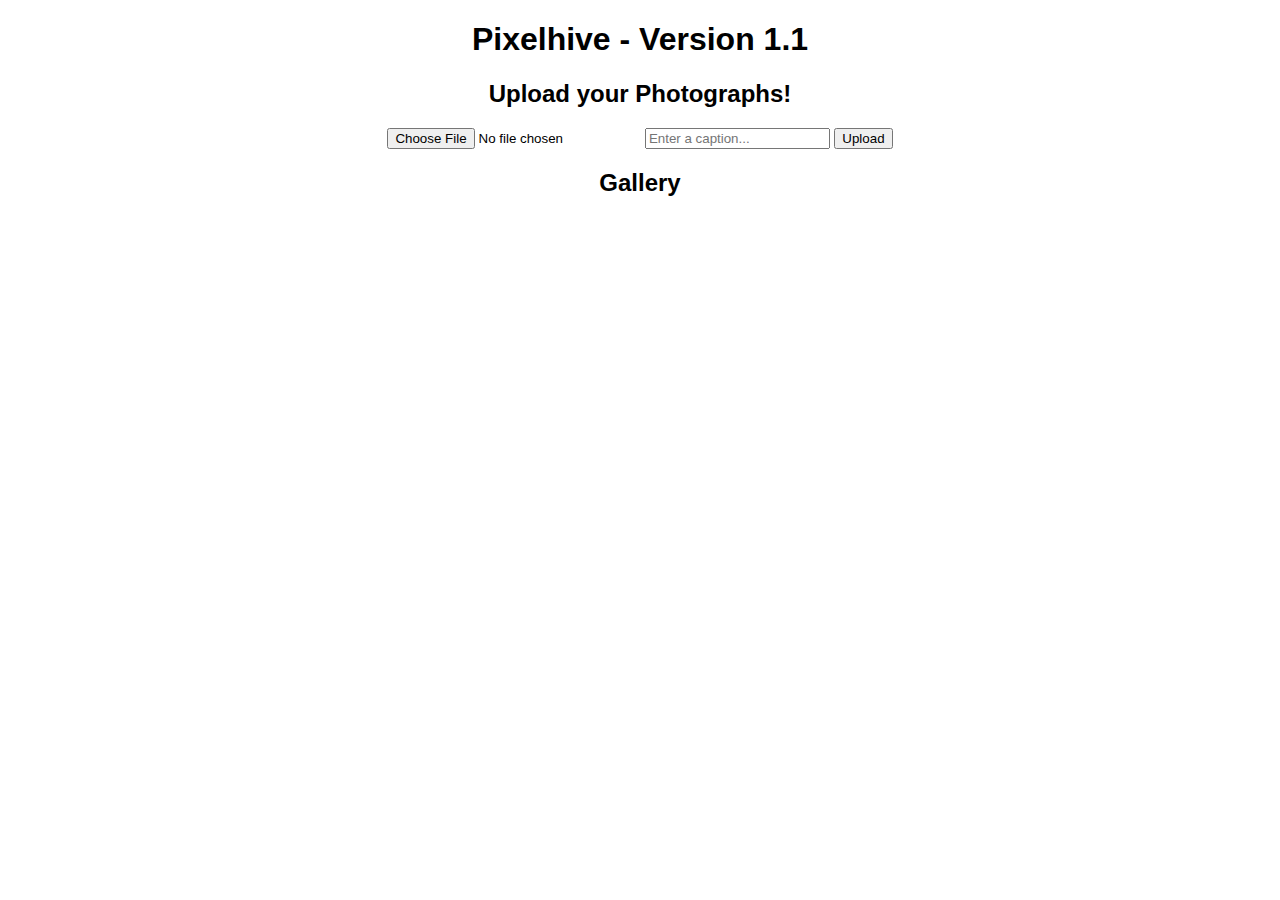
<file: index.html>
<!DOCTYPE html>
<html lang="en">
<head>
  <meta charset="UTF-8">
  <meta name="viewport" content="width=device-width, initial-scale=1.0">
  <title>Pixelhive</title>
  <link rel="stylesheet" href="style.css">
</head>
<body>

<header>
  <h1>Pixelhive - Version 1.1</h1>
</header>

<main>
  <section id="upload-section">
    <h2>Upload your Photographs!</h2>
    <form id="upload-form" enctype="multipart/form-data">
      <input type="file" id="photo-upload" name="photo" accept="image/*" required>
      <input type="text" id="photo-caption" name="caption" placeholder="Enter a caption...">
      <button type="submit">Upload</button>
    </form>
  </section>

  <section id="update-section" style="display:none;">
    <h2>Update Photograph Details</h2>
    <form id="update-form">
      <input type="hidden" id="update-photo-id">
      <input type="text" id="update-photo-caption" name="caption" placeholder="Enter new caption...">
      <button type="submit">Update</button>
    </form>
  </section>

  <section id="gallery-section">
    <h2>Gallery</h2>
    <div id="gallery"></div>
  </section>
</main>

<script src="app.js"></script>

</body>
</html>
</file>
<file: style.css>
body {
    font-family: Arial, sans-serif;
  }
  
  header, section {
    margin-bottom: 20px;
    text-align: center;
  }
  
  #photo-gallery {
    display: flex;
    flex-wrap: wrap;
    justify-content: center;
  }
  
  .photo-item {
    margin: 10px;
    border: 1px solid #ddd;
    border-radius: 4px;
    padding: 5px;
  }

#photo-gallery {
  display: flex;
  flex-wrap: wrap;
  justify-content: center;
}

.photo-item {
  margin: 10px;
}

.photo-item img {
  width: 150px; /* Or your desired width */
  height: auto;
  border: 1px solid #ccc;
  border-radius: 4px;
}

.photo-item p {
  text-align: center;
}

  
#gallery {
  display: grid;
  grid-template-columns: repeat(auto-fill, minmax(200px, 1fr)); /* Replace 200px with the size of the square you want */
  grid-gap: 16px; /* This adds space between the images */
  margin: auto;
  width: 90%; /* Adjust the width as needed */
  max-width: 1200px; /* Adjust the maximum width as needed */
}

#gallery img {
  width: 100%;
  height: 200px; /* Adjust to the desired square size */
  object-fit: cover; /* This will cover the square area, cropping the image if necessary */
  border-radius: 8px; /* Optional: adds rounded corners */
}
</file>
